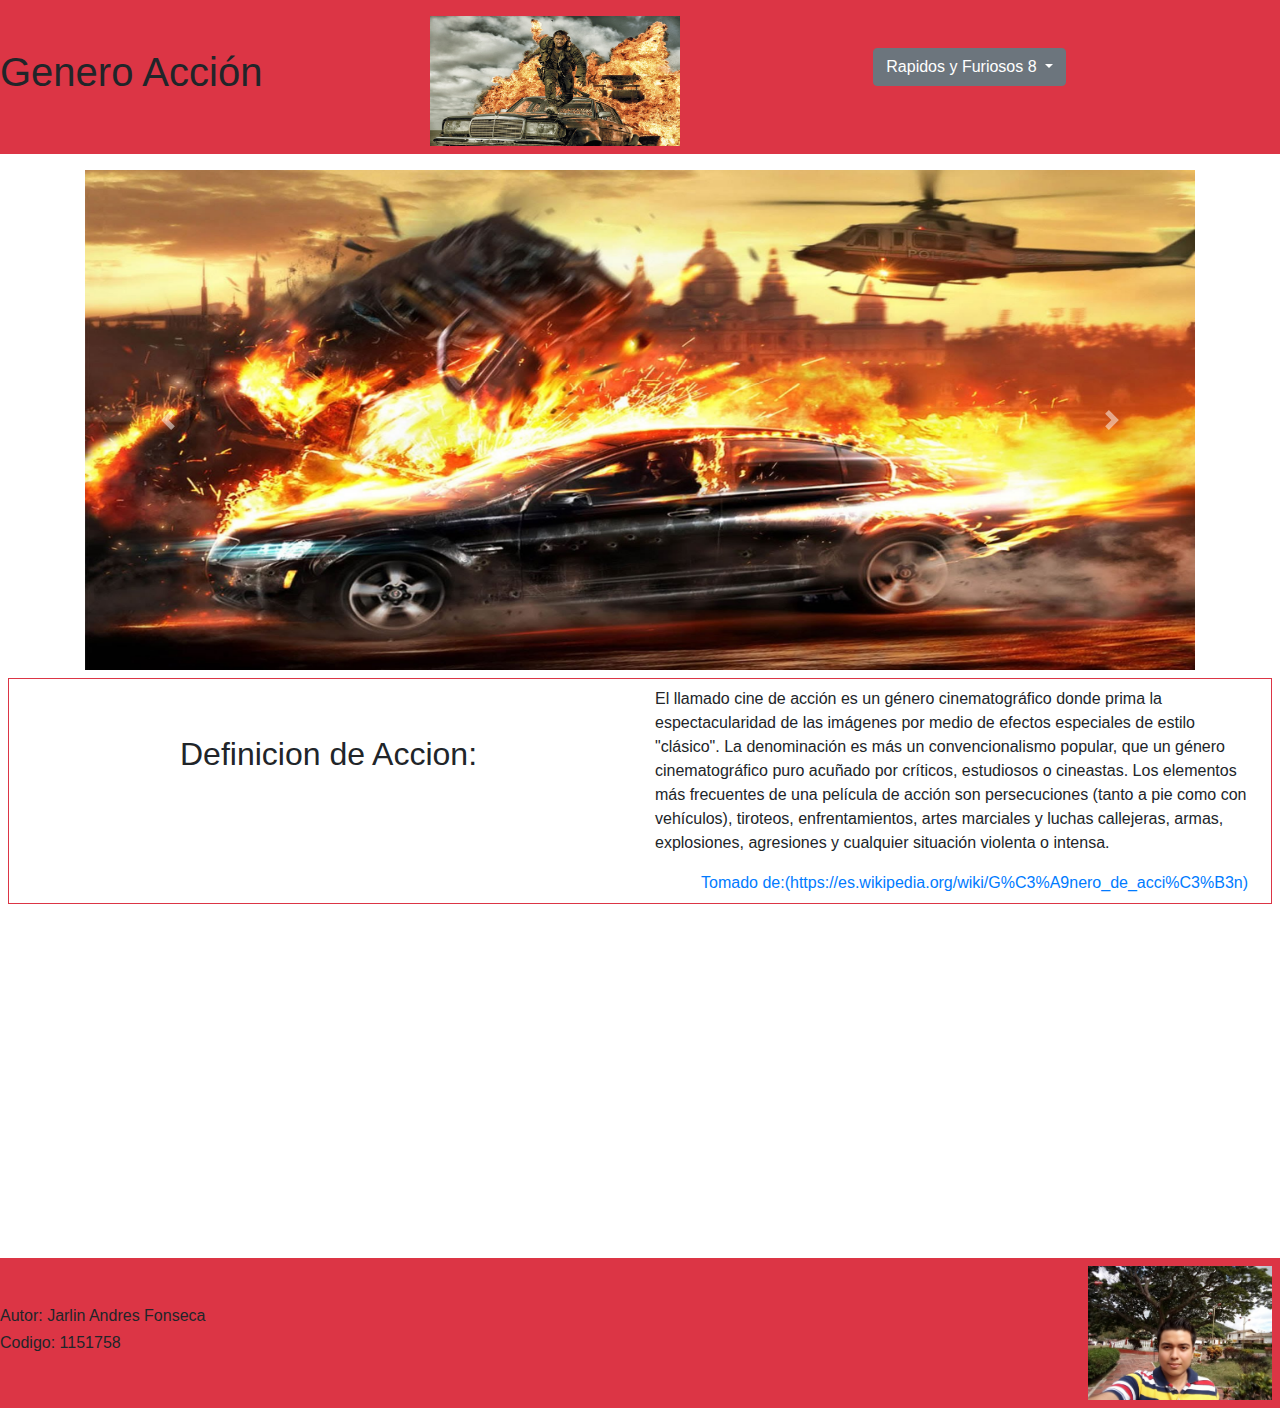
<file: index.html>
<!DOCTYPE html>
<html lang="en">
<head>
	<meta charset="UTF-8">
	<meta name="viewport" content="width=device-width, initial-scale=1.0">
	<link rel="stylesheet" type="text/css" href="css/bootstrap.min.css">
	<link rel="stylesheet" href="css/index.css">
	<title>Genero de Accion</title>
</head>

<body>

	<section>
		<div class="row bg-danger">
			<div class="col-md-4 mt-5">
				<h1>Genero Acción</h1>
			</div>
			<div class="col-md-4 tex-center mt-2 p-2">

				<img src="imagenes/madMax.jpg" alt="" width="250px" height="130px" >


				
			</div>

			<div class="col-md-4 mt-5" >
				<div class="btn-group">
  <button  type="button" class="btn btn-secondary dropdown-toggle" data-toggle="dropdown" aria-haspopup="true" aria-expanded="false">
    Rapidos y Furiosos 8
  </button>
  <div class="dropdown-menu dropdown-menu-right">
    <button class="dropdown-item" type="button">Genero de Accion</button>
    <button href="html/pagina2.html"class="dropdown-item" type="button"> Rapidos y Furiosos 8</button>

    <a href="href="html/pagina2.html"">Rapidos y Furiosos 8</a>

  </div>
</div>
				

			</div>
			
		</div>

	</section>


	<div class="container mt-3">

		<div id="carouselExampleControls" class="carousel slide" data-ride="carousel">
			<div class="carousel-inner">


				<div class="carousel-item active">
					<img src="imagenes/accion.jpg" class="d-block w-100" height="500px">
				</div>

				<div class="carousel-item ">
					<img src="imagenes/im1.jpg" class="d-block w-100" height="500px">
				</div>

			


			</div>
			<a class="carousel-control-prev" href="#carouselExampleControls" role="button" data-slide="prev">
				<span class="carousel-control-prev-icon" aria-hidden="true"></span>
				<span class="sr-only">Previous</span>
			</a>
			<a class="carousel-control-next" href="#carouselExampleControls" role="button" data-slide="next">
				<span class="carousel-control-next-icon" aria-hidden="true"></span>
				<span class="sr-only">Next</span>
			</a>
		</div>

		
		

	</div>



	<section class="mt-2">

		

		<div class="row border border-danger mr-2 ml-2 p-2">



			<div class="col-md-6">
			  <h2 class="text-center mt-5">Definicion de Accion:</h2>

			</div>

			<div class="col-md-6">

				<p>El llamado cine de acción es un género cinematográfico donde prima la espectacularidad de las imágenes por medio de efectos especiales de estilo "clásico". La denominación es más un convencionalismo popular, que un género cinematográfico puro acuñado por críticos, estudiosos o cineastas. Los elementos más frecuentes de una película de acción son persecuciones (tanto a pie como con vehículos), tiroteos, enfrentamientos, artes marciales y luchas callejeras, armas, explosiones, agresiones y cualquier situación violenta o intensa.</p>

				<div class="contanier text-right">
						<a  href="https://es.wikipedia.org/wiki/G%C3%A9nero_de_acci%C3%B3n">Tomado de:(https://es.wikipedia.org/wiki/G%C3%A9nero_de_acci%C3%B3n)</a>
					
				</div>

			

			</div>
			


		</div>
		
	</section>


    
    <section class="text-center mt-4 ">
    	<iframe clas="video" width="560" height="315" src="https://www.youtube.com/embed/Me4A_4nCERk" frameborder="0" allow="accelerometer; autoplay; clipboard-write; encrypted-media; gyroscope; picture-in-picture" allowfullscreen></iframe>
    	
    </section>


    <section>
    	<div class="row bg-danger mt-2">
    		
    		<div class="col-md-6 mt-5 ">
    			<h6>Autor: Jarlin Andres Fonseca</h6> 
    			<h6>Codigo: 1151758</h6> 

    		</div>

    		<div class="col-md-6 text-right ">

    			<img  class="p-2" src="imagenes/yo.jpg" alt="" width="200px" height="150">
    			
    		</div>
    	</div>
    	
    </section>
	









		<script src="https://code.jquery.com/jquery-3.5.1.slim.min.js" integrity="sha384-DfXdz2htPH0lsSSs5nCTpuj/zy4C+OGpamoFVy38MVBnE+IbbVYUew+OrCXaRkfj" crossorigin="anonymous"></script>
	<script src="https://cdn.jsdelivr.net/npm/popper.js@1.16.1/dist/umd/popper.min.js" integrity="sha384-9/reFTGAW83EW2RDu2S0VKaIzap3H66lZH81PoYlFhbGU+6BZp6G7niu735Sk7lN" crossorigin="anonymous"></script>
	<script src="https://stackpath.bootstrapcdn.com/bootstrap/4.5.2/js/bootstrap.min.js" integrity="sha384-B4gt1jrGC7Jh4AgTPSdUtOBvfO8shuf57BaghqFfPlYxofvL8/KUEfYiJOMMV+rV" crossorigin="anonymous"></script>
	
</body>
</html>
</file>
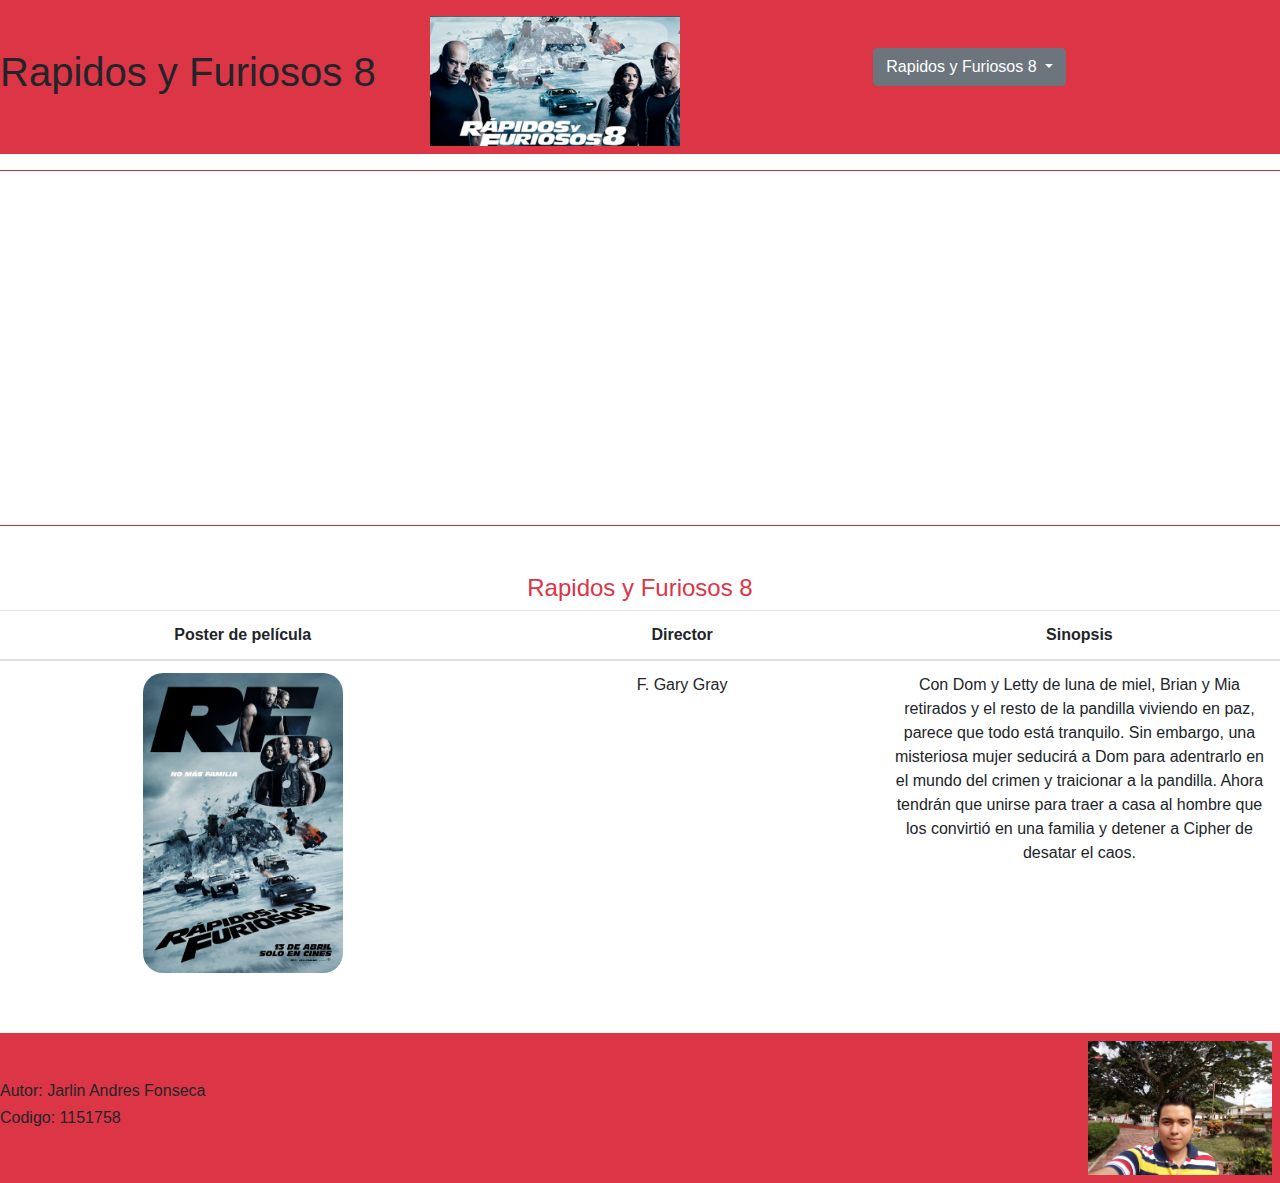
<file: html/pagina2.html>
<!DOCTYPE html>
<html lang="en">
<head>
	<meta charset="UTF-8">
	<meta name="viewport" content="width=device-width, initial-scale=1.0">
	<link rel="stylesheet" type="text/css" href="../css/bootstrap.min.css">
	<link rel="stylesheet" href="../css/index.css">
	<title>Rapidos y Furiosos 8</title>
</head>
<body>

		<section>
		<div class="row bg-danger">
			<div class="col-md-4 mt-5">
				<h1>Rapidos y Furiosos 8</h1>
			</div>
			<div class="col-md-4 tex-center mt-2 p-2">

				<img src="../imagenes/r8.jpg" alt="" width="250px" height="130px" >


				
			</div>

			<div class="col-md-4 mt-5" >
				<div class="btn-group">
  <button type="button" class="btn btn-secondary dropdown-toggle" data-toggle="dropdown" aria-haspopup="true" aria-expanded="false">
    Rapidos y Furiosos 8
  </button>
  <div class="dropdown-menu dropdown-menu-right">
    <button class="dropdown-item" type="button" >Genero de Accion</button>
    <button class="dropdown-item" type="button">Pelicula</button>
    
  </div>
</div>
				

			</div>
			
		</div>

	</section>

	<hr class="mt-3 bg-danger">


	<section class="text-center  mt-2">
		<iframe class="p-2" width="560" height="315" src="https://www.youtube.com/embed/3KuazYQ1JuE" frameborder="0" allow="accelerometer; autoplay; clipboard-write; encrypted-media; gyroscope; picture-in-picture" allowfullscreen></iframe>
		
	</section>


	<hr class="mt-3 bg-danger">


	<section class="text-center mt-5">


    	<table class="table">
      <thead>

        <tr>
          <h4 class="text-danger">Rapidos y Furiosos 8</h4>
        </tr>

        <tr>
          <th scope="col">Poster de película</th>
          <th scope="col">Director</th>
          <th scope="col">Sinopsis</th>
        </tr>
      </thead>
      <tbody>
        <tr>
          <td class="colum">
          	<img class="imagen" src="../imagenes/poster.jpg" alt="" width="200px" height="300px">

          </td>

          <td class="text-center colum ">F. Gary Gray</td>


          <td class="colum">Con Dom y Letty de luna de miel, Brian y Mia retirados y el resto de la pandilla viviendo en paz, parece que todo está tranquilo. Sin embargo, una misteriosa mujer seducirá a Dom para adentrarlo en el mundo del crimen y traicionar a la pandilla. Ahora tendrán que unirse para traer a casa al hombre que los convirtió en una familia y detener a Cipher de desatar el caos.</td>
        </tr>


      </tbody>
    </table>
    	
    </section>





	  <section>
    	<div class="row bg-danger mt-5">
    		
    		<div class="col-md-6 mt-5 ">
    			<h6>Autor: Jarlin Andres Fonseca</h6> 
    			<h6>Codigo: 1151758</h6> 

    		</div>

    		<div class="col-md-6 text-right ">

    			<img  class="p-2" src="../imagenes/yo.jpg" alt="" width="200px" height="150">
    			
    		</div>
    	</div>
    	
    </section>




	<script src="https://code.jquery.com/jquery-3.5.1.slim.min.js" integrity="sha384-DfXdz2htPH0lsSSs5nCTpuj/zy4C+OGpamoFVy38MVBnE+IbbVYUew+OrCXaRkfj" crossorigin="anonymous"></script>
	<script src="https://cdn.jsdelivr.net/npm/popper.js@1.16.1/dist/umd/popper.min.js" integrity="sha384-9/reFTGAW83EW2RDu2S0VKaIzap3H66lZH81PoYlFhbGU+6BZp6G7niu735Sk7lN" crossorigin="anonymous"></script>
	<script src="https://stackpath.bootstrapcdn.com/bootstrap/4.5.2/js/bootstrap.min.js" integrity="sha384-B4gt1jrGC7Jh4AgTPSdUtOBvfO8shuf57BaghqFfPlYxofvL8/KUEfYiJOMMV+rV" crossorigin="anonymous"></script>
	
	
</body>
</html>
</file>
<file: css/index.css>
.video{
	border: none;
	width: 1300px;
	height: 600px;
	margin: 0 auto;
}

.imagen{

	border-radius: 20px;
}

.colum{

	width: 1000px;
}
</file>
